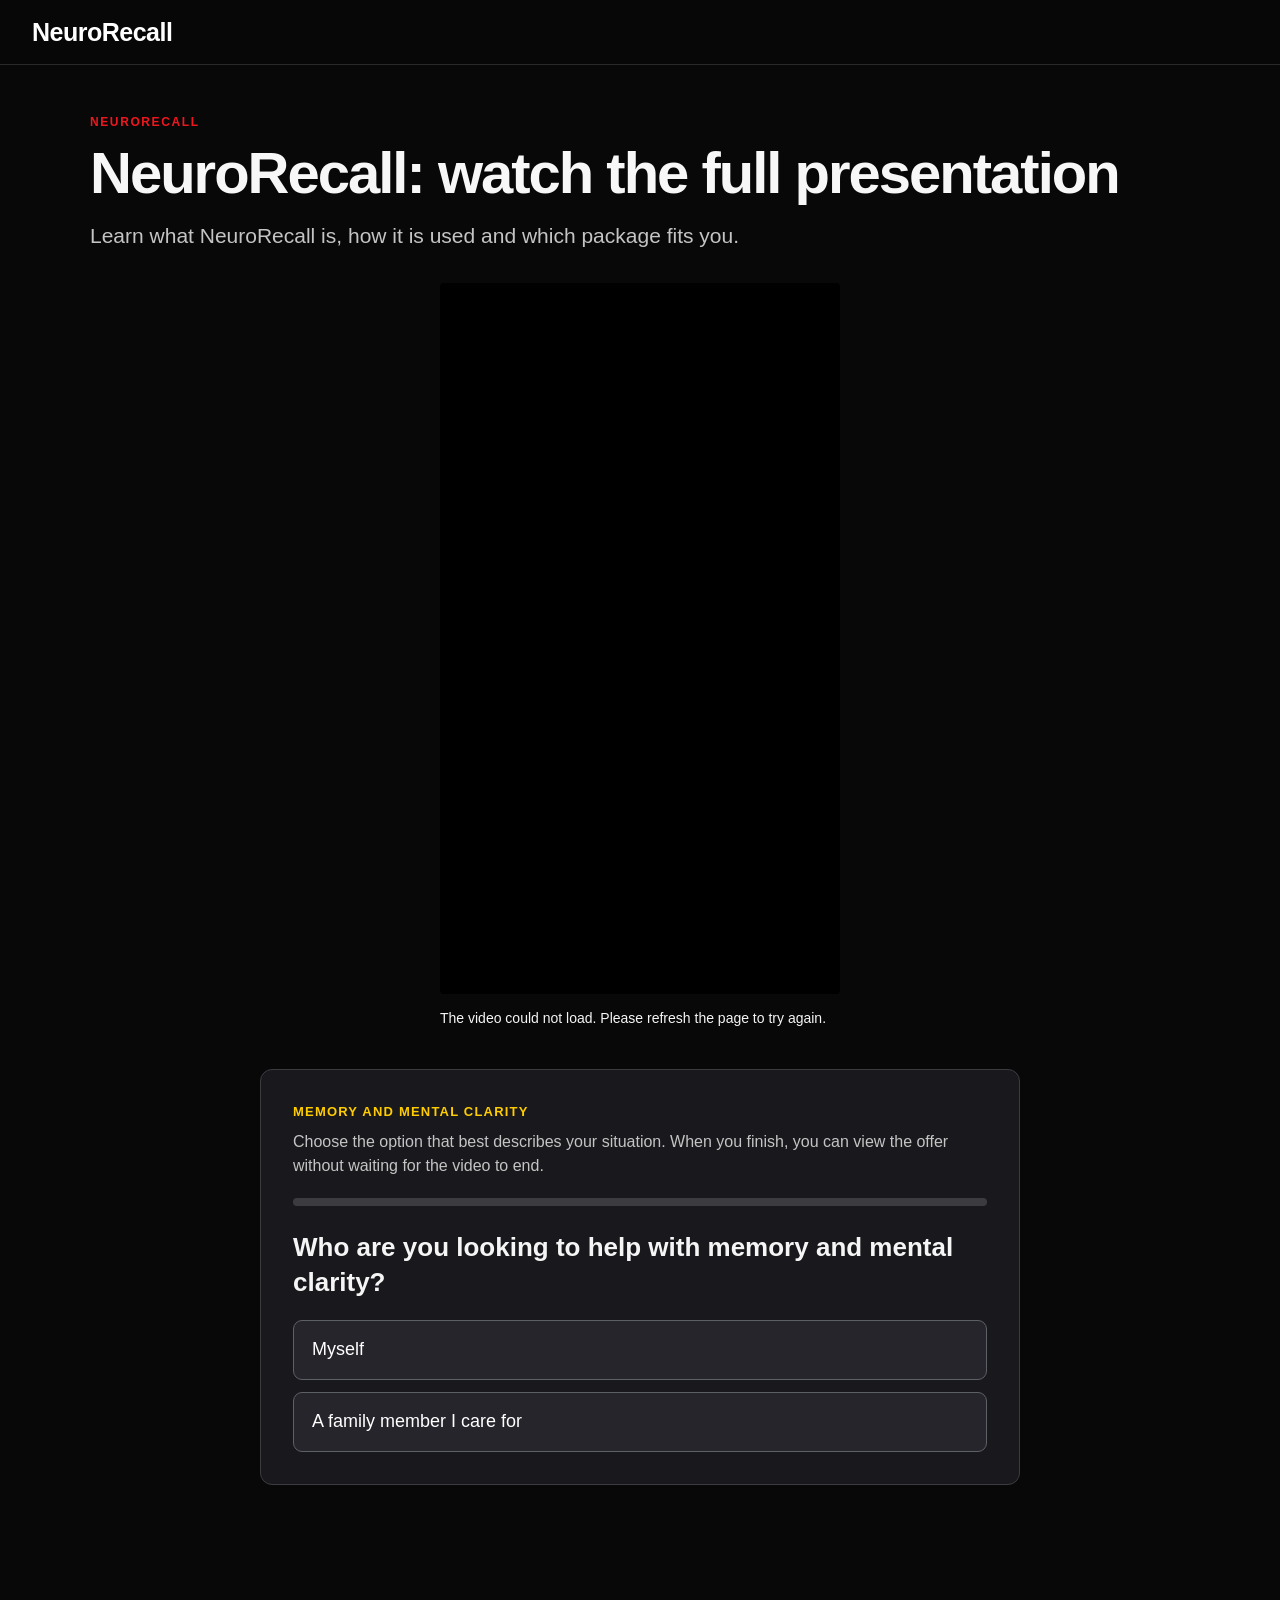
<file: variante-b.html>
<!doctype html>
<html lang="en-US">
  <head>
    <!-- Google Tag Manager -->
    <script>(function(w,d,s,l,i){w[l]=w[l]||[];w[l].push({'gtm.start':
    new Date().getTime(),event:'gtm.js'});var f=d.getElementsByTagName(s)[0],
    j=d.createElement(s),dl=l!='dataLayer'?'&l='+l:'';j.async=true;j.src=
    'https://www.googletagmanager.com/gtm.js?id='+i+dl;f.parentNode.insertBefore(j,f);
    })(window,document,'script','dataLayer','GTM-MFKJ3937');</script>
    <!-- End Google Tag Manager -->
    <meta charset="UTF-8" />
    <meta name="theme-color" content="#080808" />
    <meta name="viewport" content="width=device-width, initial-scale=1.0" />
    <link rel="icon" href="/neurorecall-teste/favicon.svg" type="image/svg+xml" />
    <link rel="preconnect" href="https://scripts.converteai.net" />
    <link rel="preconnect" href="https://images.converteai.net" />
    <link rel="preconnect" href="https://cdn.converteai.net" />
    <link rel="dns-prefetch" href="https://license.vturb.com" />
    <link rel="dns-prefetch" href="https://vt-h-1.b-cdn.net" />
    <title>NeuroRecall | Variant B — Quiz</title>
    <meta name="twitter:card" content="summary_large_image" />
    <script type="text/javascript">
      (function(c,l,a,r,i,t,y){
        c[a]=c[a]||function(){(c[a].q=c[a].q||[]).push(arguments)};
        t=l.createElement(r);t.async=1;t.src="https://www.clarity.ms/tag/"+i;
        y=l.getElementsByTagName(r)[0];y.parentNode.insertBefore(t,y);
      })(window, document, "clarity", "script", "yy52xs2mtt");
    </script>

    <!-- UTMify owns Meta browser + CAPI events; loaders are safe to reuse in GTM. -->
    <script>
(function () {
  var source = 'https://cdn.utmify.com.br/scripts/utms/latest.js';
  if (document.getElementById('neurorecall-utmify-utms') ||
      Array.prototype.some.call(document.scripts, function (script) {
        return script.src.split('?')[0] === source;
      })) return;
  var script = document.createElement('script');
  script.id = 'neurorecall-utmify-utms';
  script.src = source;
  script.async = true;
  script.defer = true;
  script.setAttribute('data-utmify-prevent-xcod-sck', '');
  script.setAttribute('data-utmify-prevent-subids', '');
  (document.head || document.documentElement).appendChild(script);
})();
</script>
    <script>
(function () {
  var source = 'https://cdn.utmify.com.br/scripts/pixel/pixel.js';
  var pixelId = '6ad77a259755b48053b5e033';
  if (window.pixelId && window.pixelId !== pixelId) {
    console.error('NeuroRecall: a different UTMify pixel is already configured.');
    return;
  }
  window.pixelId = pixelId;
  if (document.getElementById('neurorecall-utmify-pixel') ||
      Array.prototype.some.call(document.scripts, function (script) {
        return script.src.split('?')[0] === source;
      })) return;
  var script = document.createElement('script');
  script.id = 'neurorecall-utmify-pixel';
  script.src = source;
  script.async = true;
  script.defer = true;
  (document.head || document.documentElement).appendChild(script);
})();
</script>
  <style>
*,:before,:after{--tw-border-spacing-x: 0;--tw-border-spacing-y: 0;--tw-translate-x: 0;--tw-translate-y: 0;--tw-rotate: 0;--tw-skew-x: 0;--tw-skew-y: 0;--tw-scale-x: 1;--tw-scale-y: 1;--tw-pan-x: ;--tw-pan-y: ;--tw-pinch-zoom: ;--tw-scroll-snap-strictness: proximity;--tw-gradient-from-position: ;--tw-gradient-via-position: ;--tw-gradient-to-position: ;--tw-ordinal: ;--tw-slashed-zero: ;--tw-numeric-figure: ;--tw-numeric-spacing: ;--tw-numeric-fraction: ;--tw-ring-inset: ;--tw-ring-offset-width: 0px;--tw-ring-offset-color: #fff;--tw-ring-color: rgb(59 130 246 / .5);--tw-ring-offset-shadow: 0 0 #0000;--tw-ring-shadow: 0 0 #0000;--tw-shadow: 0 0 #0000;--tw-shadow-colored: 0 0 #0000;--tw-blur: ;--tw-brightness: ;--tw-contrast: ;--tw-grayscale: ;--tw-hue-rotate: ;--tw-invert: ;--tw-saturate: ;--tw-sepia: ;--tw-drop-shadow: ;--tw-backdrop-blur: ;--tw-backdrop-brightness: ;--tw-backdrop-contrast: ;--tw-backdrop-grayscale: ;--tw-backdrop-hue-rotate: ;--tw-backdrop-invert: ;--tw-backdrop-opacity: ;--tw-backdrop-saturate: ;--tw-backdrop-sepia: ;--tw-contain-size: ;--tw-contain-layout: ;--tw-contain-paint: ;--tw-contain-style: }::backdrop{--tw-border-spacing-x: 0;--tw-border-spacing-y: 0;--tw-translate-x: 0;--tw-translate-y: 0;--tw-rotate: 0;--tw-skew-x: 0;--tw-skew-y: 0;--tw-scale-x: 1;--tw-scale-y: 1;--tw-pan-x: ;--tw-pan-y: ;--tw-pinch-zoom: ;--tw-scroll-snap-strictness: proximity;--tw-gradient-from-position: ;--tw-gradient-via-position: ;--tw-gradient-to-position: ;--tw-ordinal: ;--tw-slashed-zero: ;--tw-numeric-figure: ;--tw-numeric-spacing: ;--tw-numeric-fraction: ;--tw-ring-inset: ;--tw-ring-offset-width: 0px;--tw-ring-offset-color: #fff;--tw-ring-color: rgb(59 130 246 / .5);--tw-ring-offset-shadow: 0 0 #0000;--tw-ring-shadow: 0 0 #0000;--tw-shadow: 0 0 #0000;--tw-shadow-colored: 0 0 #0000;--tw-blur: ;--tw-brightness: ;--tw-contrast: ;--tw-grayscale: ;--tw-hue-rotate: ;--tw-invert: ;--tw-saturate: ;--tw-sepia: ;--tw-drop-shadow: ;--tw-backdrop-blur: ;--tw-backdrop-brightness: ;--tw-backdrop-contrast: ;--tw-backdrop-grayscale: ;--tw-backdrop-hue-rotate: ;--tw-backdrop-invert: ;--tw-backdrop-opacity: ;--tw-backdrop-saturate: ;--tw-backdrop-sepia: ;--tw-contain-size: ;--tw-contain-layout: ;--tw-contain-paint: ;--tw-contain-style: }*,:before,:after{box-sizing:border-box;border-width:0;border-style:solid;border-color:#e5e7eb}:before,:after{--tw-content: ""}html,:host{line-height:1.5;-webkit-text-size-adjust:100%;-moz-tab-size:4;-o-tab-size:4;tab-size:4;font-family:ui-sans-serif,system-ui,sans-serif,"Apple Color Emoji","Segoe UI Emoji",Segoe UI Symbol,"Noto Color Emoji";font-feature-settings:normal;font-variation-settings:normal;-webkit-tap-highlight-color:transparent}body{margin:0;line-height:inherit}hr{height:0;color:inherit;border-top-width:1px}abbr:where([title]){-webkit-text-decoration:underline dotted;text-decoration:underline dotted}h1,h2,h3,h4,h5,h6{font-size:inherit;font-weight:inherit}a{color:inherit;text-decoration:inherit}b,strong{font-weight:bolder}code,kbd,samp,pre{font-family:ui-monospace,SFMono-Regular,Menlo,Monaco,Consolas,Liberation Mono,Courier New,monospace;font-feature-settings:normal;font-variation-settings:normal;font-size:1em}small{font-size:80%}sub,sup{font-size:75%;line-height:0;position:relative;vertical-align:baseline}sub{bottom:-.25em}sup{top:-.5em}table{text-indent:0;border-color:inherit;border-collapse:collapse}button,input,optgroup,select,textarea{font-family:inherit;font-feature-settings:inherit;font-variation-settings:inherit;font-size:100%;font-weight:inherit;line-height:inherit;letter-spacing:inherit;color:inherit;margin:0;padding:0}button,select{text-transform:none}button,input:where([type=button]),input:where([type=reset]),input:where([type=submit]){-webkit-appearance:button;background-color:transparent;background-image:none}:-moz-focusring{outline:auto}:-moz-ui-invalid{box-shadow:none}progress{vertical-align:baseline}::-webkit-inner-spin-button,::-webkit-outer-spin-button{height:auto}[type=search]{-webkit-appearance:textfield;outline-offset:-2px}::-webkit-search-decoration{-webkit-appearance:none}::-webkit-file-upload-button{-webkit-appearance:button;font:inherit}summary{display:list-item}blockquote,dl,dd,h1,h2,h3,h4,h5,h6,hr,figure,p,pre{margin:0}fieldset{margin:0;padding:0}legend{padding:0}ol,ul,menu{list-style:none;margin:0;padding:0}dialog{padding:0}textarea{resize:vertical}input::-moz-placeholder,textarea::-moz-placeholder{opacity:1;color:#9ca3af}input::-moz-placeholder, textarea::-moz-placeholder{opacity:1;color:#9ca3af}input::placeholder,textarea::placeholder{opacity:1;color:#9ca3af}button,[role=button]{cursor:pointer}:disabled{cursor:default}img,svg,video,canvas,audio,iframe,embed,object{display:block;vertical-align:middle}img,video{max-width:100%;height:auto}[hidden]:where(:not([hidden=until-found])){display:none}.hidden{display:none}.truncate{overflow:hidden;text-overflow:ellipsis;white-space:nowrap}.filter{filter:var(--tw-blur) var(--tw-brightness) var(--tw-contrast) var(--tw-grayscale) var(--tw-hue-rotate) var(--tw-invert) var(--tw-saturate) var(--tw-sepia) var(--tw-drop-shadow)}:root{font-family:Arial,Helvetica,sans-serif;color:#f5f5f5;background:#080808;font-synthesis:none}*{box-sizing:border-box}html{scroll-behavior:smooth}body{margin:0;min-width:320px;background:#080808}button,input{font:inherit}button,a{-webkit-tap-highlight-color:transparent}a{color:inherit;text-decoration:none}.site-shell{min-height:100vh;background:#080808}.site-header{position:sticky;top:0;z-index:10;background:#080808f7;border-bottom:1px solid #292929}.header-inner{height:64px;max-width:1440px;margin:0 auto;padding:0 32px;display:flex;align-items:center;gap:26px}.icon-button,.listen-button{border:0;color:inherit;background:transparent;cursor:pointer}.menu-button{display:none;padding:0}.brand{display:flex;align-items:center;gap:6px;font-size:20px;font-weight:700;white-space:nowrap}.brand-mark{font-family:Arial Black,Arial,sans-serif;letter-spacing:-.5px;font-size:25px;line-height:1;color:#fff}.brand .brand-mark{color:#fff}.main-nav{display:flex;align-items:center;gap:28px;margin-left:4px;flex:1}.main-nav a,.listen-button{color:#c8c8c8;font-size:14px;font-weight:600;transition:color .2s ease}.main-nav a:hover,.listen-button:hover{color:#fff}.header-actions{display:flex;align-items:center;gap:17px}.listen-button{display:flex;align-items:center;gap:7px;padding:0}.signin-button{padding:7px 15px;border:1px solid #fff;border-radius:8px;color:#fff;background:transparent;cursor:pointer;font-weight:700;transition:background .2s,color .2s}.signin-button:hover{color:#000;background:#fff}main{max-width:1200px;margin:0 auto;padding:48px 32px 88px}.watch-section{width:100%;max-width:1100px;margin:0 auto}.article-header{margin-bottom:32px;text-align:left}.article-kicker{margin-bottom:12px;color:#ed171f;font-size:12px;font-weight:800;letter-spacing:1.6px}.article-header h1{max-width:1030px;text-wrap:balance;margin:0;color:#f7f7f7;font-size:clamp(34px,5vw,58px);font-weight:800;line-height:1.04;letter-spacing:-2px}.article-header p{max-width:920px;margin:18px 0 0;color:#c4c4c4;font-size:clamp(17px,2vw,21px);font-weight:400;line-height:1.42}.player{width:100%}.vturb-player-frame{display:flex;justify-content:center;background:#080808}.vsl-player-shell{position:relative;width:100%;max-width:400px}.vturb-player-frame vturb-smartplayer{position:relative;z-index:0;display:block;width:100%;margin:0 auto;overflow:hidden;border-radius:4px;background:#080808}.vturb-player-placeholder{width:100%;aspect-ratio:9 / 16;background:#000}.vsl-player-shell.is-ready .vturb-player-placeholder{display:none}.vsl-resume-overlay{position:absolute;inset:0;z-index:2;display:flex;align-items:center;justify-content:center;padding:12px;border-radius:4px;background:#08080829;color:#fff}.vsl-resume-panel{width:100%;max-width:240px;padding:16px;border:1px solid #3b3b40;border-radius:12px;background:#19191df0;box-shadow:0 18px 48px #0006;text-align:center}.vsl-resume-panel h2{margin:0 0 14px;font-size:18px;font-weight:700;letter-spacing:-.3px;line-height:1.25}.vsl-resume-panel button{display:flex;align-items:center;justify-content:center;gap:7px;width:100%;min-height:44px;padding:10px 8px;border:1px solid transparent;border-radius:9px;color:#fff;font-size:12px;font-weight:700;line-height:1.2;cursor:pointer}.vsl-resume-panel .vsl-resume-continue{background:#db1822}.vsl-resume-panel .vsl-resume-continue:hover:not(:disabled){background:#ef2630}.vsl-resume-panel .vsl-resume-restart{margin-top:8px;border-color:#4a4a52;background:transparent;color:#dedee5}.vsl-resume-panel .vsl-resume-restart:hover:not(:disabled){background:#2a2a30}.vsl-resume-icon{display:flex;flex:0 0 16px;align-items:center;justify-content:center}.vsl-resume-icon svg{width:16px;height:16px}.vsl-resume-continue .vsl-resume-icon svg{fill:currentColor}.vsl-resume-panel button:disabled{opacity:.6;cursor:wait}.vsl-resume-panel button:focus-visible{outline:3px solid #fff;outline-offset:3px}.vsl-resume-status{margin:14px 0 0;font-size:14px}.offer-section{display:none;opacity:0;border-top:1px solid #252a30;border-bottom:1px solid #252a30;background:#121212;transition:opacity .9s ease}.offer-section.is-visible{display:block;opacity:1}@media (prefers-reduced-motion: reduce){.offer-section{transition:none}}@media (max-width: 1050px){.header-inner{gap:18px;padding:0 22px}.main-nav{gap:17px}.main-nav a{font-size:12px}}@media (max-width: 780px){.site-header{position:relative}.header-inner{height:58px;padding:0 18px;gap:15px}.menu-button{display:flex}.brand{font-size:18px}.brand-mark{font-size:23px}.main-nav{display:none}.header-actions{margin-left:auto;gap:13px}.listen-button span{display:none}.signin-button{padding:6px 11px;font-size:13px}main{display:block;padding:28px 18px 62px}.article-header h1{font-size:35px;letter-spacing:-1px}.article-header p{font-size:16px}.vsl-player-shell{width:92%}}@media (max-width: 470px){.article-header{margin-bottom:25px}.article-header h1{font-size:30px}.article-header p{font-size:15px;line-height:1.45}}

.offer-inner { max-width: 1180px; margin: 0 auto; padding: 24px 32px 56px; }
.offer-cta { max-width: 980px; margin: 0 auto 36px; padding: 20px 28px; border: 1px solid #e0b400; border-radius: 12px; color: #090909; background: #ffcc00; font-size: clamp(20px, 3vw, 30px); font-weight: 900; line-height: 1.18; text-align: center; animation: offer-cta-pulse 2.8s ease-in-out infinite; }
.offer-grid { display: grid; grid-template-columns: repeat(3, minmax(0, 1fr)); align-items: center; gap: 22px; }
.offer-card { min-height: 438px; overflow: hidden; border: 1px solid #2e78b4; border-radius: 16px; color: #f4f7fa; background: #202226; box-shadow: 0 14px 28px rgba(0, 0, 0, .24); }
.offer-card-featured { min-height: 486px; border: 2px solid #258bc2; background: #1b3038; box-shadow: 0 18px 34px rgba(0, 0, 0, .32); }
.offer-badge { padding: 13px 18px; color: #fff; background: #075aa0; font-size: 15px; font-weight: 900; letter-spacing: 1.4px; text-align: center; }
.offer-card-content { display: flex; flex-direction: column; align-items: center; min-height: 430px; padding: 30px 24px 28px; text-align: center; }
.offer-card-featured .offer-card-content { min-height: 432px; padding-top: 25px; }
.offer-eyebrow { color: #f3f6f8; font-size: 21px; font-weight: 900; letter-spacing: 1.1px; }
.offer-product-image { display: block; width: 100%; max-width: 224px; height: 174px; margin: 5px auto 11px; -o-object-fit: contain; object-fit: contain; }
.offer-product-image-featured { max-width: 250px; height: 196px; margin-top: 0; }
.offer-price { display: flex; align-items: baseline; gap: 6px; margin: 0; color: #fff; }
.offer-price strong { font-size: 56px; font-weight: 900; letter-spacing: -2px; line-height: 1; }
.offer-price span { color: #c7d0d8; font-size: 15px; font-weight: 700; }
.offer-total { margin: 9px 0 20px; color: #b8c3cc; font-size: 14px; font-weight: 700; }
.offer-features { display: grid; gap: 10px; width: 100%; margin: 0; padding: 18px 0 26px; border-top: 1px solid #3a4650; list-style: none; color: #e1e7eb; font-size: 14px; line-height: 1.35; }
.offer-features li::before { margin-right: 7px; color: #1dcc71; content: '✓'; font-weight: 900; }
.offer-button { display: inline-flex; align-items: center; justify-content: center; width: 100%; max-width: 250px; min-height: 52px; margin-top: auto; border-radius: 9px; font-size: 17px; font-weight: 900; letter-spacing: .8px; transition: transform .2s ease, box-shadow .2s ease; }
.offer-button:hover { transform: translateY(-2px); box-shadow: 0 8px 18px rgba(0, 0, 0, .18); }
.offer-button-standard { color: #080808; background: #d9dee3; }
.offer-button-featured { color: #080808; background: #ffcc00; animation: offer-button-pulse 1.8s ease-in-out infinite; }
.payment-methods { display: flex; align-items: center; justify-content: center; gap: 5px; margin-top: 13px; color: #26323d; font-size: 8px; font-weight: 900; }
.payment-methods span { display: grid; min-width: 42px; height: 22px; place-items: center; padding: 0 4px; border: 1px solid #b7c0c8; border-radius: 3px; background: #fff; }
.payment-methods span:nth-child(1) { color: #1b5da9; font-size: 10px; font-style: italic; }
.payment-methods span:nth-child(2) { color: #d52f2f; font-size: 9px; }
.payment-methods span:nth-child(3) { color: #3c4d5d; font-size: 7px; }
.payment-methods span:nth-child(4) { color: #1474bc; font-size: 7px; }
@keyframes offer-cta-pulse { 0%, 100% { transform: scale(1); } 50% { transform: scale(1.012); } }
@keyframes offer-button-pulse { 0%, 100% { transform: scale(1); } 50% { transform: scale(1.05); } }
.offer-product-picture { display: flow-root; width: 100%; }
@media (prefers-reduced-motion: reduce) { .offer-cta, .offer-button-featured { animation: none; } }
@media (max-width: 780px) { .offer-inner { padding: 16px 18px 44px; }.offer-grid { grid-template-columns: 1fr; max-width: 520px; margin: 0 auto; }.offer-card, .offer-card-featured { min-height: 0; }.offer-card-content, .offer-card-featured .offer-card-content { min-height: 0; }.offer-button { margin-top: 18px; } }
@media (max-width: 470px) { .offer-inner { padding: 16px 14px 36px; }.offer-cta { padding: 18px 16px; font-size: 21px; }.offer-card-content { padding-inline: 18px; } }

[hidden] { display: none !important; }
.quiz-section { max-width: 760px; margin: 32px auto; padding: 24px 18px; border: 1px solid #3b3b40; border-radius: 12px; background: #19191d; color: #f5f5f5; }
#quiz-section { display: block; visibility: visible; opacity: 1; }
.quiz-kicker { margin: 0 0 8px; color: #ffcc00; font-size: 13px; font-weight: 800; letter-spacing: 1.2px; text-transform: uppercase; }
.quiz-intro { margin: 0 0 20px; color: #c4c4c4; font-size: 16px; line-height: 1.5; }
.quiz-progress { display: block; width: 100%; height: 8px; margin-bottom: 24px; accent-color: #ffcc00; border: 0; border-radius: 8px; overflow: hidden; background: #3b3b40; }
.quiz-progress::-webkit-progress-bar { background: #3b3b40; }
.quiz-progress::-webkit-progress-value { background: #ffcc00; }
.quiz-progress::-moz-progress-bar { background: #ffcc00; }
.quiz-question { margin: 0 0 20px; font-size: clamp(21px, 3vw, 26px); font-weight: 700; line-height: 1.35; }
.quiz-options { display: grid; gap: 12px; }
.quiz-option { width: 100%; min-height: 60px; padding: 16px 18px; border: 1px solid #5e6067; border-radius: 9px; background: #25252b; color: #fff; font-size: 18px; line-height: 1.4; text-align: left; cursor: pointer; touch-action: manipulation; transition: background .15s, border-color .15s; }
.quiz-option:hover { border-color: #ffcc00; background: #303037; }
.quiz-option.is-selected { border-color: #ffcc00; background: #ffcc00; color: #080808; }
.quiz-option[aria-disabled=true] { cursor: wait; }
.quiz-option:focus-visible, .offer-button:focus-visible { outline: 3px solid #ffcc00; outline-offset: 4px; }
.quiz-question:focus-visible, .quiz-result:focus-visible { outline: 2px solid #777; outline-offset: 6px; }
.quiz-loading { max-width: 760px; margin: 32px auto; padding: 32px 20px; border: 1px solid #35353d; border-radius: 20px; background: radial-gradient(ellipse at top, #202126, #121316 70%); box-shadow: 0 16px 48px rgba(0,0,0,.28); text-align: center; }
.loading-eyebrow { margin: 0 0 12px; color: #ffcc00; font-size: 13px; font-weight: 800; letter-spacing: 2px; }
.loading-title { margin: 0; color: #fff; font-size: clamp(25px,4vw,32px); font-weight: 700; line-height: 1.25; }
.loading-steps { display: grid; grid-template-columns: repeat(3,minmax(0,1fr)); gap: 8px; margin: 28px 0; padding: 0; list-style: none; }
.loading-steps li { display: grid; justify-items: center; gap: 10px; color: #b7b9c1; font-size: 15px; font-weight: 600; }
.loading-steps li::before { display: grid; place-items: center; width: 32px; height: 32px; border: 1px solid #555861; border-radius: 50%; content: attr(data-step); }
.loading-steps li[aria-current=step] { color: #fff; }
.loading-steps li[aria-current=step]::before { color: #080808; border-color: #ffcc00; background: #ffcc00; }
.loading-steps li[data-complete=true] { color: #9de0b5; }
.loading-steps li[data-complete=true]::before { border-color: #578a69; background: #172c22; }
.quiz-result { display: grid; align-content: center; gap: 20px; min-height: 200px; width: 100%; max-width: 640px; margin: 0 auto; text-align: center; }
.quiz-result p { margin: 0; font-size: clamp(20px,3vw,24px); line-height: 1.5; overflow-wrap: anywhere; }
.quiz-spinner { display: block; width: 56px; height: 56px; margin: 0 auto 8px; border: 4px solid #383840; border-top-color: #ffcc00; border-radius: 50%; animation: quiz-spin .85s linear infinite; }
.quiz-spinner.is-updating { border-top-color: #f2a56c; border-right-color: #f2a56c; }
.quiz-result .quiz-warning { padding: 24px 20px; border: 1px solid #71343d; border-radius: 12px; color: #fff; background: #301b20; font-weight: 700; }
.quiz-result .quiz-success { padding: 24px 20px; border: 1px solid #315f46; border-radius: 12px; color: #fff; background: #172c22; font-weight: 700; }
.offer-section { margin-top: 32px; transition: none; }
.offer-section.is-visible { animation: offer-reveal .18s ease-out both; }
.offer-cta, .offer-button-featured { animation: none; }
.sr-only { position: absolute; width: 1px; height: 1px; padding: 0; margin: -1px; overflow: hidden; clip-path: inset(50%); white-space: nowrap; border: 0; }
@keyframes quiz-spin { to { transform: rotate(360deg); } }
@keyframes offer-reveal { from { opacity: 0; } to { opacity: 1; } }
@media (min-width: 781px) { .quiz-section { padding: 32px; margin: 40px auto; } .quiz-loading { margin: 40px auto; } .offer-section { margin-top: 40px; } }
@media (prefers-reduced-motion: reduce) { html { scroll-behavior: auto; } .quiz-spinner, .offer-section.is-visible { animation: none; } .quiz-option { transition: none; } }

</style>
</head>

<body><div class="site-shell">
<header class="site-header"><div class="header-inner">
<a class="brand" href="#top" aria-label="NeuroRecall home"><span class="brand-mark">NeuroRecall</span></a>
</div></header>
<main id="top">
<section id="vsl-section" class="watch-section" lang="en-US">
<header class="article-header"><div class="article-kicker">NEURORECALL</div>
<h1>NeuroRecall: watch the full presentation</h1>
<p>Learn what NeuroRecall is, how it is used and which package fits you.</p></header>
<div class="player vturb-player-frame" role="region" aria-label="VTurb video player">
<div class="vsl-player-shell">
<vturb-smartplayer id="vid-6ad7e101b1390d33e6d77503"><div class="vturb-player-placeholder"></div></vturb-smartplayer>
<div class="vsl-resume-overlay" id="resume-overlay" hidden><div class="vsl-resume-panel" role="group" aria-labelledby="vsl-resume-title">
<h2 id="vsl-resume-title">Ready to keep watching?</h2>
<button class="vsl-resume-continue" type="button" disabled>▶ Continue watching</button>
<button class="vsl-resume-restart" type="button" data-restart="true" disabled>↻ Start over</button>
</div></div><p id="video-status" class="vsl-resume-status" role="status"></p>
</div></div></section>
<section id="quiz-section" class="quiz-section" aria-labelledby="quiz-heading">
<div id="quiz-screen">
<p id="quiz-heading" class="quiz-kicker">Memory and mental clarity</p>
<p class="quiz-intro">Choose the option that best describes your situation. When you finish, you can view the offer without waiting for the video to end.</p>
<p id="quiz-counter" class="sr-only">Question 1 of 8</p>
<progress id="quiz-progress" class="quiz-progress" value="0" max="8" aria-label="Questions answered"></progress>
<div id="quiz-panel"><h3 id="quiz-question" class="quiz-question" tabindex="-1">Who are you looking to help with memory and mental clarity?</h3><div id="quiz-options" class="quiz-options" role="group" aria-labelledby="quiz-question"><button type="button" class="quiz-option">Myself</button><button type="button" class="quiz-option">A family member I care for</button></div></div>
</div>
<noscript><p>Enable JavaScript to take the quiz and unlock the offer.</p></noscript>
</section>
<section id="quiz-loading" class="quiz-loading" aria-labelledby="quiz-loading-title" hidden>
<p class="loading-eyebrow">NEURORECALL</p>
<h2 id="quiz-loading-title" class="loading-title">Preparing your next step</h2>
<ol class="loading-steps" aria-label="Presentation progress"><li id="loading-step-answers" data-step="1">Answers</li><li id="loading-step-preparing" data-step="2">Preparing</li><li id="loading-step-ready" data-step="3">Ready</li></ol>
<div id="quiz-result" class="quiz-result" tabindex="-1" hidden><span id="quiz-spinner" class="quiz-spinner" aria-hidden="true"></span><p id="quiz-message" role="status" aria-live="polite" aria-atomic="true"></p><p id="quiz-success" class="quiz-success" role="status" aria-live="polite" aria-atomic="true" hidden></p></div>
</section>
<p id="offer-status" class="sr-only" role="status" aria-live="polite"></p>
<section id="oferta-escondida" class="offer-section" aria-label="NeuroRecall packages" aria-hidden="true" tabindex="-1" hidden lang="en-US">
<div class="offer-inner"><div class="offer-cta">Choose your NeuroRecall package below</div><div class="offer-grid">
<article class="offer-card">
 <div class="offer-card-content">
 <span class="offer-eyebrow">2 BOTTLES</span><picture class="offer-product-picture"><source type="image/avif" srcset="/neurorecall-teste/images/2_POTES-256.avif 256w, /neurorecall-teste/images/2_POTES-512.avif 512w, /neurorecall-teste/images/2_POTES-768.avif 768w" sizes="224px"><source type="image/webp" srcset="/neurorecall-teste/images/2_POTES-256.webp 256w, /neurorecall-teste/images/2_POTES-512.webp 512w, /neurorecall-teste/images/2_POTES-768.webp 768w" sizes="224px"><img class="offer-product-image" src="/neurorecall-teste/images/2_POTES-512.webp" srcset="/neurorecall-teste/images/2_POTES-256.webp 256w, /neurorecall-teste/images/2_POTES-512.webp 512w, /neurorecall-teste/images/2_POTES-768.webp 768w" sizes="224px" width="768" height="768" loading="lazy" decoding="async" alt="Memo Vance Pro 2 bottle package"></picture>
 <p class="offer-price"><strong>$79</strong><span>PER BOTTLE</span></p><p class="offer-total">Total: $158</p>
 <ul class="offer-features"><li>15% DISCOUNT</li><li>60-DAY GUARANTEE</li></ul>
 <a class="offer-button offer-button-standard" href="https://jvz7.com/c/3640757/448283" target="_blank" rel="noopener noreferrer" data-bottles="2" data-total="158">BUY NOW</a>
 <div class="payment-methods" aria-label="Accepted payment methods"><span>VISA</span><span>MC</span><span>DISCOVER</span><span>AMEX</span></div>
 </div></article>
<article class="offer-card offer-card-featured">
 <div class="offer-badge">BEST VALUE!</div><div class="offer-card-content">
 <span class="offer-eyebrow">6 BOTTLES</span><picture class="offer-product-picture"><source type="image/avif" srcset="/neurorecall-teste/images/6_POTES-256.avif 256w, /neurorecall-teste/images/6_POTES-512.avif 512w, /neurorecall-teste/images/6_POTES-768.avif 768w" sizes="250px"><source type="image/webp" srcset="/neurorecall-teste/images/6_POTES-256.webp 256w, /neurorecall-teste/images/6_POTES-512.webp 512w, /neurorecall-teste/images/6_POTES-768.webp 768w" sizes="250px"><img class="offer-product-image offer-product-image-featured" src="/neurorecall-teste/images/6_POTES-512.webp" srcset="/neurorecall-teste/images/6_POTES-256.webp 256w, /neurorecall-teste/images/6_POTES-512.webp 512w, /neurorecall-teste/images/6_POTES-768.webp 768w" sizes="250px" width="768" height="768" loading="lazy" decoding="async" alt="Memo Vance Pro 6 bottle package"></picture>
 <p class="offer-price"><strong>$49</strong><span>PER BOTTLE</span></p><p class="offer-total">Total: $294</p>
 <ul class="offer-features"><li>YOU SAVE $294</li><li>50% DISCOUNT</li><li>60-DAY GUARANTEE</li></ul>
 <a class="offer-button offer-button-featured" href="https://jvz7.com/c/3640757/448297" target="_blank" rel="noopener noreferrer" data-bottles="6" data-total="294">BUY NOW</a>
 <div class="payment-methods" aria-label="Accepted payment methods"><span>VISA</span><span>MC</span><span>DISCOVER</span><span>AMEX</span></div>
 </div></article>
<article class="offer-card">
 <div class="offer-card-content">
 <span class="offer-eyebrow">3 BOTTLES</span><picture class="offer-product-picture"><source type="image/avif" srcset="/neurorecall-teste/images/3_POTES-256.avif 256w, /neurorecall-teste/images/3_POTES-512.avif 512w, /neurorecall-teste/images/3_POTES-768.avif 768w" sizes="224px"><source type="image/webp" srcset="/neurorecall-teste/images/3_POTES-256.webp 256w, /neurorecall-teste/images/3_POTES-512.webp 512w, /neurorecall-teste/images/3_POTES-768.webp 768w" sizes="224px"><img class="offer-product-image" src="/neurorecall-teste/images/3_POTES-512.webp" srcset="/neurorecall-teste/images/3_POTES-256.webp 256w, /neurorecall-teste/images/3_POTES-512.webp 512w, /neurorecall-teste/images/3_POTES-768.webp 768w" sizes="224px" width="768" height="768" loading="lazy" decoding="async" alt="Memo Vance Pro 3 bottle package"></picture>
 <p class="offer-price"><strong>$69</strong><span>PER BOTTLE</span></p><p class="offer-total">Total: $207</p>
 <ul class="offer-features"><li>YOU SAVE $90</li><li>30% DISCOUNT</li><li>60-DAY GUARANTEE</li></ul>
 <a class="offer-button offer-button-standard" href="https://jvz7.com/c/3640757/448295" target="_blank" rel="noopener noreferrer" data-bottles="3" data-total="207">BUY NOW</a>
 <div class="payment-methods" aria-label="Accepted payment methods"><span>VISA</span><span>MC</span><span>DISCOVER</span><span>AMEX</span></div>
 </div></article></div></div></section></main></div>
<script>
const QUIZ_NOTICE_DELAY_MS = 2000;
const QUIZ_SUCCESS_DELAY_MS = 4000;
const QUIZ_REVEAL_DELAY_MS = 5500;
const TRACKING_KEY = "neurorecall_tracking";
const TRACKING_PARAMS = [
  "utm_source",
  "utm_medium",
  "utm_campaign",
  "utm_content",
  "utm_term",
  "fbclid",
  "gclid",
  "ttclid",
  "gbraid",
  "wbraid"
];
function sanitizeTid(value) {
  return value.replace(/[^a-zA-Z0-9-_]/g, "").slice(0, 80);
}
function captureTracking() {
  const params = new URLSearchParams(window.location.search);
  const incoming = {};
  for (const key of TRACKING_PARAMS) {
    const value = params.get(key);
    if (value) incoming[key] = value;
  }
  if (Object.keys(incoming).length > 0) {
    try {
      sessionStorage.setItem(TRACKING_KEY, JSON.stringify(incoming));
    } catch {
    }
    return incoming;
  }
  try {
    const parsed = JSON.parse(sessionStorage.getItem(TRACKING_KEY) || "{}");
    if (!parsed || typeof parsed !== "object" || Array.isArray(parsed)) return {};
    const stored = parsed;
    return Object.fromEntries(TRACKING_PARAMS.filter((key) => typeof stored[key] === "string" && stored[key]).map((key) => [key, stored[key]]));
  } catch {
    return {};
  }
}
function buildCheckoutUrl(baseUrl, tracking) {
  const url = new URL(baseUrl);
  for (const [key, value] of Object.entries(tracking)) {
    if (!url.searchParams.has(key) && value) url.searchParams.set(key, value);
  }
  if (!url.searchParams.has("tid")) {
    const tid = tracking.utm_campaign || tracking.fbclid || tracking.gclid || tracking.ttclid || "";
    if (tid) url.searchParams.set("tid", sanitizeTid(tid));
  }
  return url.toString();
}
let lastCheckoutAt = -Infinity;
function recordCheckout(value, numItems) {
  const now = Date.now();
  if (now - lastCheckoutAt < 1e3) return;
  lastCheckoutAt = now;
  const target = window;
  target.dataLayer = target.dataLayer || [];
  target.dataLayer.push({
    event: "begin_checkout",
    tracking_owner: "utmify",
    ecommerce: {
      currency: "USD",
      value,
      items: [{
        item_id: `neurorecall_${numItems}_bottles`,
        item_name: `NeuroRecall ${numItems}-bottle package`,
        price: value / numItems,
        quantity: numItems
      }]
    }
  });
}
const VIDEO_ID = "6ad7e101b1390d33e6d77503";
const PROGRESS_KEY = `vsl_progress_${VIDEO_ID}`;
const MAX_AGE_MS = 7 * 24 * 60 * 60 * 1e3;
function clearProgress() {
  try {
    localStorage.removeItem(PROGRESS_KEY);
  } catch {
  }
}
function readProgress() {
  try {
    const raw = localStorage.getItem(PROGRESS_KEY);
    if (!raw) return null;
    const progress = JSON.parse(raw);
    const age = Date.now() - progress.updatedAt;
    if (!Number.isFinite(progress.time) || progress.time <= 5 || !Number.isFinite(progress.updatedAt) || age < 0 || age > MAX_AGE_MS || progress.duration !== void 0 && (!Number.isFinite(progress.duration) || progress.duration <= 0 || progress.time >= progress.duration - 5)) {
      clearProgress();
      return null;
    }
    return progress;
  } catch {
    clearProgress();
    return null;
  }
}
function saveProgress(time, duration) {
  if (!Number.isFinite(time)) return;
  const knownDuration = duration !== void 0 && Number.isFinite(duration) && duration > 0 ? duration : void 0;
  if (knownDuration !== void 0 && time >= knownDuration - 5) {
    clearProgress();
    return;
  }
  if (time <= 5) return;
  try {
    localStorage.setItem(PROGRESS_KEY, JSON.stringify({
      time,
      duration: knownDuration,
      updatedAt: Date.now()
    }));
  } catch {
  }
}

(() => {
  'use strict';
const questions = [
  { question: 'Who are you looking to help with memory and mental clarity?', options: ['Myself', 'A family member I care for'] },
  { question: 'Which of these signs have you noticed most often lately?', options: ['Walking into a room and forgetting why', 'Forgetting words or names in the middle of a sentence', 'Feeling mentally foggy at the end of the day', 'Mood changes and confusion'] },
  { question: 'What have you already tried to address this issue?', options: ['Nothing yet', 'General supplements (ginkgo, omega-3)', 'Prescription medications', 'Changes to my daily routine'] },
  { question: 'What worries you most if this situation keeps getting worse?', options: ['Losing my independence and moving into a nursing home', 'Becoming a burden to my family', 'Not recognizing the people I love', 'Losing my sense of identity'] },
  { question: 'Did you know memory lapses are not caused by age, but by a silent killer that paralyzes your brain’s cleaning process?', options: ['I had no idea', 'I always suspected age was not to blame', 'I want to learn more'] },
  { question: 'Would you be open to a 100% natural solution with no chemicals or side effects?', options: ['Yes, I prefer natural options', 'Only if I can see the scientific evidence', 'I am curious'] },
  { question: 'Would you be willing to follow a simple 5-second morning routine for 90 days?', options: ['Yes, I would do whatever it takes', 'Maybe, I want to see how it works first'] },
  { question: 'We have prepared an emergency presentation for your situation. Are you in a quiet place to watch?', options: ['Yes, I am ready', 'I want to see the solution now'] }
];

  const offer = document.getElementById('oferta-escondida');
  const panel = document.getElementById('quiz-panel');
  const screen = document.getElementById('quiz-screen');
  const quiz = document.getElementById('quiz-section');
  const loading = document.getElementById('quiz-loading');
  const loadingSteps = ['loading-step-answers', 'loading-step-preparing', 'loading-step-ready']
    .map(id => document.getElementById(id));
  function setLoadingStep(active) {
    loadingSteps.forEach((step, index) => {
      step.setAttribute('data-complete', String(index < active));
      if (index === active) step.setAttribute('aria-current', 'step');
      else step.removeAttribute('aria-current');
    });
  }
  const title = document.getElementById('quiz-question');
  const choices = document.getElementById('quiz-options');
  const counter = document.getElementById('quiz-counter');
  const progress = document.getElementById('quiz-progress');
  const result = document.getElementById('quiz-result');
  const spinner = document.getElementById('quiz-spinner');
  const message = document.getElementById('quiz-message');
  const success = document.getElementById('quiz-success');
  const player = document.querySelector('vturb-smartplayer');
  let index = 0;
  let locked = false;
  let revealed = false;
  let quizFinished = false;
  let quizOfferReady = false;
  let imagesPrepared = false;
  const timers = new Set();
  function later(callback, delay) {
    const id = setTimeout(() => { timers.delete(id); callback(); }, delay);
    timers.add(id);
  }
  function revealOffer() {
    if (!quizFinished || !quizOfferReady || revealed) return;
    revealed = true;
    offer.classList.add('is-visible');
    offer.removeAttribute('hidden');
    offer.setAttribute('aria-hidden', 'false');
    document.getElementById('offer-status').textContent = 'The offer is now available.';
    offer.focus({ preventScroll: true });
  }
  function prepareOfferImages() {
    if (imagesPrepared) return;
    imagesPrepared = true;
    offer.querySelectorAll('img').forEach(image => {
      image.loading = 'eager';
      if (typeof image.decode === 'function') void image.decode().catch(() => {});
    });
  }
  function showQuestion(focus = false) {
    title.textContent = questions[index].question;
    counter.textContent = `Question ${index + 1} of ${questions.length}`;
    progress.value = index;
    choices.replaceChildren();
    locked = false;
    for (const text of questions[index].options) {
      const button = document.createElement('button');
      button.type = 'button';
      button.className = 'quiz-option';
      button.textContent = text;
      button.addEventListener('click', () => {
        if (locked) return;
        locked = true;
        button.classList.add('is-selected');
        button.setAttribute('aria-pressed', 'true');
        // Keep focus until the next question; ignore double clicks and key repeats.
        for (const option of choices.children) option.setAttribute('aria-disabled', 'true');
        if (index === questions.length - 1) {
          finishQuiz();
          return;
        }
        later(() => {
          index += 1;
          showQuestion(true);
        }, 300);
      });
      choices.append(button);
    }
    if (index === questions.length - 1) prepareOfferImages();
    if (focus) title.focus({ preventScroll: true });
  }
  function finishQuiz() {
    if (quizFinished) return;
    quizFinished = true;
    // Reserve the quiz height so changing stages does not pull the page upward.
    loading.style.minHeight = `${quiz.getBoundingClientRect().height}px`;
    quiz.hidden = true;
    screen.hidden = true;
    panel.hidden = true;
    progress.value = questions.length;
    counter.textContent = 'Quiz complete';
    loading.hidden = false;
    result.hidden = false;
    result.setAttribute('aria-busy', 'true');
    spinner.hidden = false;
    setLoadingStep(0);
    message.textContent = 'We are reviewing your answers...';
    result.focus({ preventScroll: true });
    later(() => {
      setLoadingStep(1);
      spinner.classList.add('is-updating');
      message.classList.add('quiz-warning');
      message.textContent = '⚠️ Your answers have been received. Preparing the next step...';
      result.setAttribute('aria-busy', 'false');
    }, QUIZ_NOTICE_DELAY_MS);
    later(() => {
      setLoadingStep(2);
      spinner.hidden = true;
      success.textContent = '✅ Your presentation is ready. You can explore the available packages next.';
      success.hidden = false;
    }, QUIZ_SUCCESS_DELAY_MS);
    // Reveal the offer in place after the original preparation sequence.
    later(() => {
      quizOfferReady = true;
      result.setAttribute('aria-busy', 'false');
      loading.hidden = true;
      result.hidden = true;
      revealOffer();
    }, QUIZ_REVEAL_DELAY_MS);
  }
  showQuestion();

  let saved = readProgress();
  let waitingForChoice = Boolean(saved);
  let ready = false;
  let ended = false;
  let lastSave = 0;
  let starting = false;
  const overlay = document.getElementById('resume-overlay');
  const resumeError = document.getElementById('video-status');
  const resumeButtons = overlay.querySelectorAll('button');
  player.setAttribute('custom-config', JSON.stringify({
    language: 'en', resume: { active: false },
    ...(saved ? { smartAutoPlay: { active: false } } : {}),
  }));
  overlay.hidden = !saved;
  function persist() {
    if (ready && !waitingForChoice && !ended) saveProgress(player.currentTime, player.duration);
  }
  player.addEventListener('player:ready', () => {
    ready = true;
    player.parentElement.classList.add('is-ready');
    resumeButtons.forEach(button => { button.disabled = false; });
    if (waitingForChoice) player.pause();
    const items = player.config?.smartAutoPlay?.items;
    if (items) {
      const original = JSON.stringify(items);
      const translated = JSON.parse(original, (_key, value) => ({ 'Seu vídeo já começou': 'Your video has already started', 'Clique para ouvir': 'Click to unmute' })[value] ?? value);
      if (JSON.stringify(translated) !== original && !player.dataset.localized) {
        player.dataset.localized = 'true';
        Promise.resolve(player.setup({ language: 'en', smartAutoPlay: { items: translated } })).catch(() => {});
      }
    }
  });
  player.addEventListener('video:timeupdate', event => {
    if (waitingForChoice || ended) return;
    const time = event.detail?.time;
    if (!Number.isFinite(time)) return;
    if (Number.isFinite(player.duration) && player.duration > 0 && time >= player.duration - 5) clearProgress();
    else if (Date.now() - lastSave >= 2000) { saveProgress(time, player.duration); lastSave = Date.now(); }
  });
  player.addEventListener('video:play', () => { if (waitingForChoice) player.pause(); else ended = false; });
  player.addEventListener('video:ended', () => { ended = true; clearProgress(); });
  resumeButtons.forEach(button => button.addEventListener('click', async () => {
    if (!ready || starting || !saved) return;
    starting = true;
    resumeButtons.forEach(item => { item.disabled = true; });
    resumeError.textContent = '';
    try {
      const time = button.dataset.restart === 'true' ? 0 : saved.time;
      if (!time) clearProgress();
      await player.seek(time);
      waitingForChoice = false;
      ended = false;
      player.unmute();
      await player.play();
      if (player.paused) throw new Error('Playback did not start');
      saved = null;
      overlay.hidden = true;
    } catch {
      waitingForChoice = true;
      resumeError.textContent = 'The video could not start. Please try again.';
    } finally {
      starting = false;
      resumeButtons.forEach(item => { item.disabled = false; });
    }
  }));
  document.addEventListener('visibilitychange', () => { if (document.visibilityState === 'hidden') persist(); });
  window.addEventListener('pagehide', event => {
    persist();
    if (!event.persisted) timers.forEach(clearTimeout);
  });
  window.addEventListener('pageshow', event => {
    if (!event.persisted) return;
    saved = readProgress();
    if (saved) { waitingForChoice = true; player.pause(); overlay.hidden = false; }
  });
  const sdk = document.createElement('script');
  sdk.id = 'vturb-player-script';
  sdk.src = 'https://scripts.converteai.net/8aa6c6ac-46cf-4690-add0-cb453ebdb6f0/players/6ad7e101b1390d33e6d77503/v4/player.js';
  sdk.async = true;
  sdk.addEventListener('error', () => { resumeError.textContent = 'The video could not load. Please refresh the page to try again.'; });
  document.head.append(sdk);
  const tracking = captureTracking();
  document.querySelectorAll('.offer-button').forEach(link => {
    link.href = buildCheckoutUrl(link.href, tracking);
    link.addEventListener('click', () => recordCheckout(Number(link.dataset.total), Number(link.dataset.bottles)));
  });
})();

</script></body></html>
</file>
